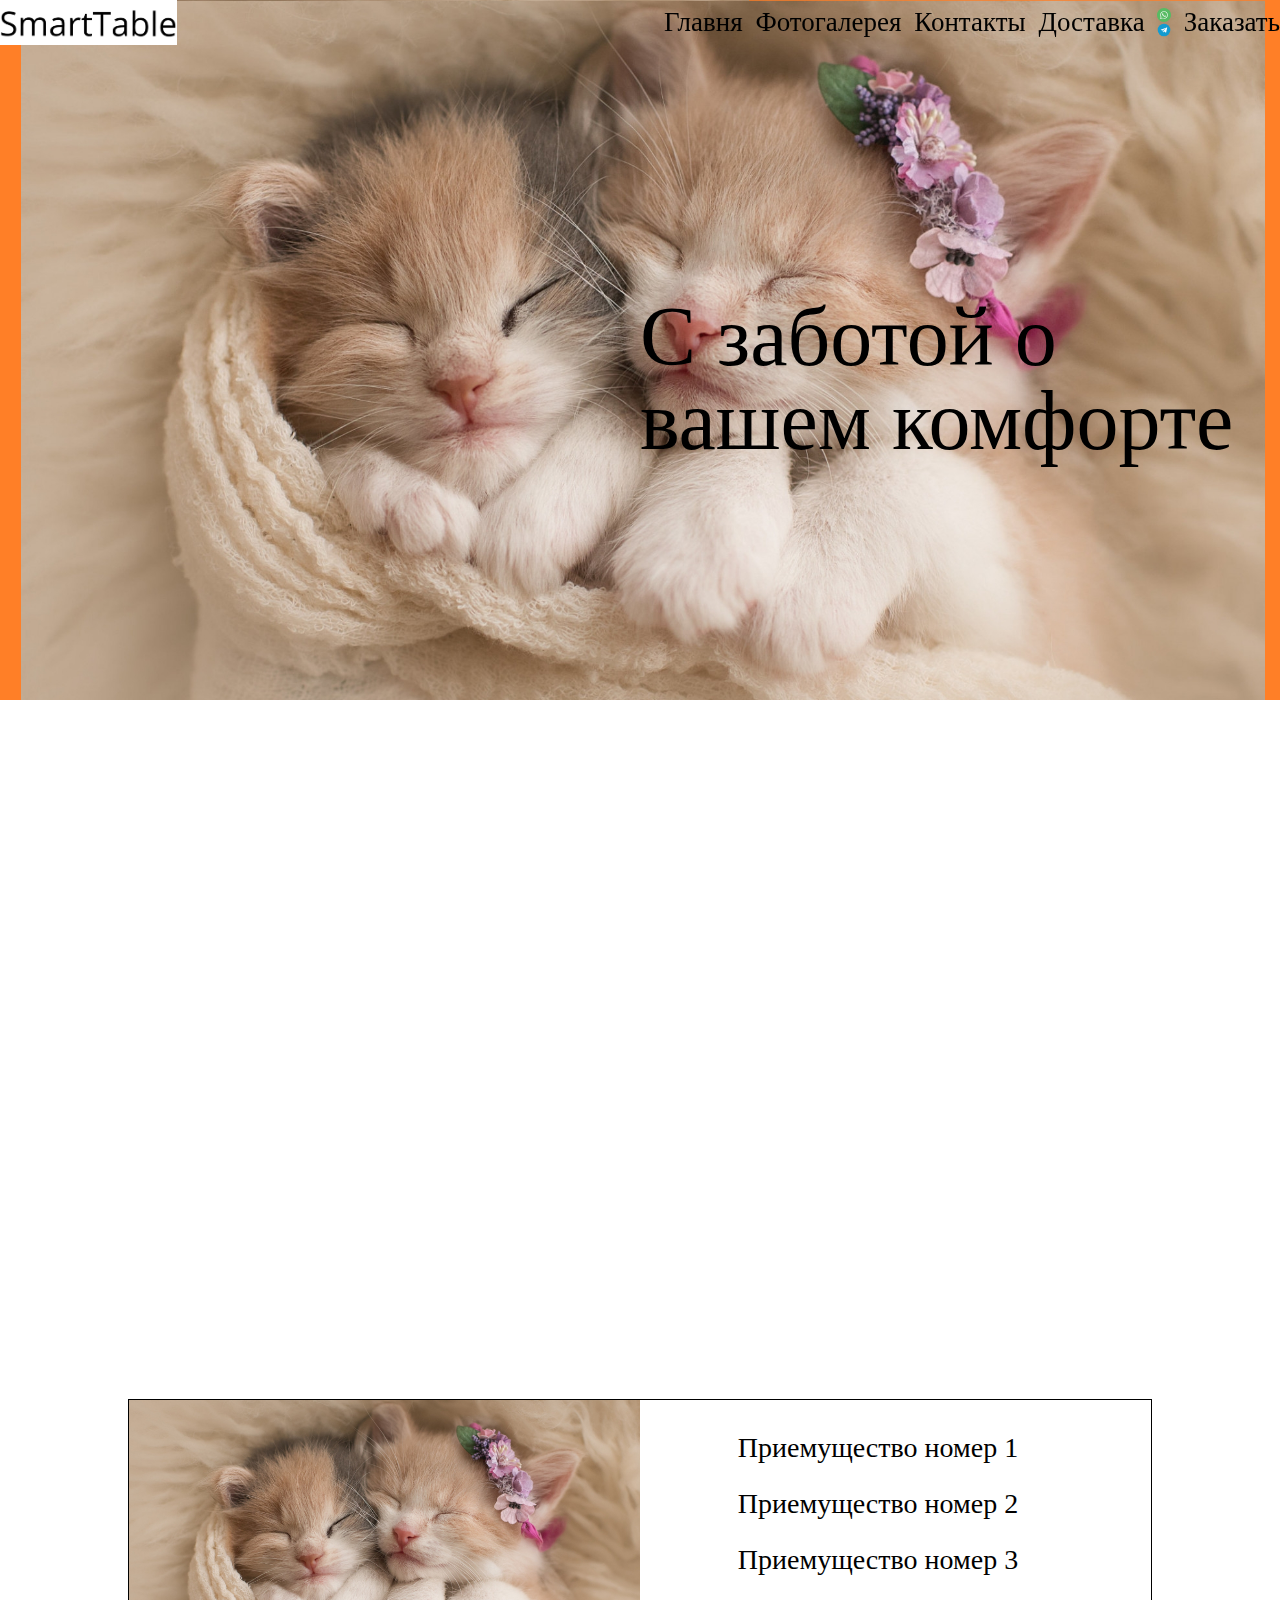
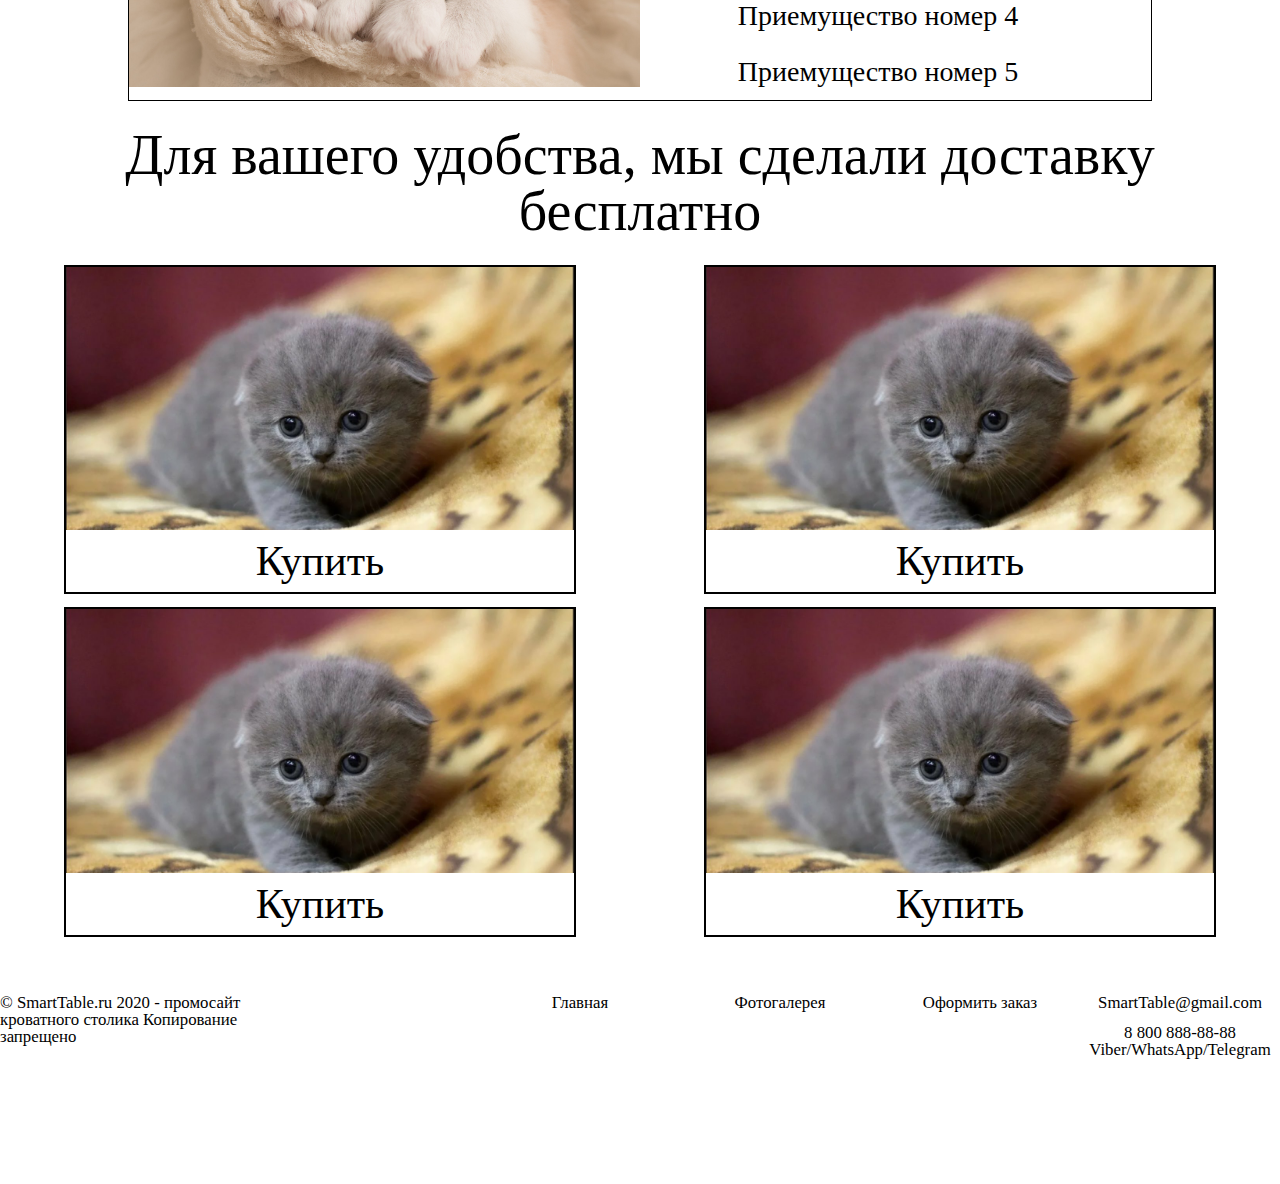
<file: index.html>
<!--Напоминания:
  выставть номера для меседжеров
-->

<!DOCTYPE html>
<html lang="ru">

<head>
  <meta charset="UTF-8" />

  <!--  <meta name="viewport" content="width=device-width" initial-scale=1.0" />-->
  <meta meta name="viewport" content="width=device-width, user-scalable=no" />

  <meta name="description" content="Комфортно есть, не вставая с кровати" />
  <!--Возможна правка description-->
  <meta name="keywords" content="столик для кровати, столик для завтрака, купить, ноутбук в кровать" />
  <!--роде как keywords поисковики уже не используют-->
  <title>SmartTable</title>
  <link rel="stylesheet" href="./css/base.css" />
  <link rel="stylesheet" href="./css/index.css" />
</head>

<body class="backgraund_fone">
  <header>
    <ul class="navigation">
      <div class="li">
        <a href="index.html"><img src="./img/Logo.png" alt="логотип" /></a>
      </div>
      <li class="li"><a href="index.html">Главня</a></li>
      <li class="li"><a href="gallerey.html">Фотогалерея</a></li>
      <li class="li"><a href="contacts.html">Контакты</a></li>
      <li class="li"><a href="delivery.html">Доставка</a></li>
      <div class="li nav_ikons">
        <a title="Whatsapp" href="whatsapp://send?phone=79270000000"><img src="./img/WhatsappIkon.svg"
            alt="Написать в Whatsapp" /></a><br />
        <a title="Telegram" href="https://telegram.me/логинкомпании" target="_blank"><img src="./img/TelegramIkon.svg"
            alt="Написать в Telegram" /></a>
        </a>
      </div>

      <div class="li"><a href="order.html">Заказать</a></div>



    </ul>
    <div class="header_burger">
      <span></span>
    </div>
  </header>
  <main>
    <article>
      <section>
        <h1>С заботой о вашем комфорте</h1>
      </section>
      <section>
        <iframe class="video" width="100%" height="100%" src="https://www.youtube.com/embed/l4_pZKXSwnI" frameborder="0"
          allow="accelerometer; autoplay; encrypted-media; gyroscope; picture-in-picture" allowfullscreen>Видео
          презентация
        </iframe>
      </section>
      <section class="advant">
        <div class="advant_image">
          <img src="./img/BackGraundC.jpg" alt="характеристики" />
        </div>

        <ul class="advant_ul">
          <li>Приемущество номер 1</li>
          <li>Приемущество номер 2</li>
          <li>Приемущество номер 3</li>
          <li>Приемущество номер 4</li>
          <li>Приемущество номер 5</li>
        </ul>
      </section>
      <h2>Для вашего удобства, мы сделали доставку бесплатно</h2>
      <section class="inf_cards">
        <div class="card">
          <img src="./img/mini-cat.jpg" alt="фото цвета" />
          <p class="text_card"><a href="Пусто">Купить</a></p>
        </div>
        <div class="card">
          <img src="./img/mini-cat.jpg" alt="фото цвета" />
          <p class="text_card"><a href="Пусто">Купить</a></p>
        </div>
        <div class="card">
          <img src="./img/mini-cat.jpg" alt="фото цвета" />
          <p class="text_card"><a href="Пусто">Купить</a></p>
        </div>
        <div class="card">
          <img src="./img/mini-cat.jpg" alt="фото цвета" />
          <p class="text_card"><a href="Пусто">Купить</a></p>
        </div>
      </section>
    </article>

    <!-- Кнопки меседжеров для смартфона -->

    <div class="massge_bottoms">
      <a class="telegram_button" title="Telegram" href="https://telegram.me/логинкомпании" target="_blank"><img
          src="./img/TelegramIkon.svg" alt="Написать в Telegram" /></a>
      <a class="whatsapp_button" title="Whatsapp" href="whatsapp://send?phone=79270000000"> <img
          src="./img/WhatsappIkon.svg" alt="Написать в Whatsapp" /></a>
    </div>
    <!-- Кнопка вверх -->
    <a href="#" class="scrollup">Наверх</a>

  </main>
  <footer>
    <div class="l_footer">
      <span class="p_footer">
        © SmartTable.ru 2020 - промосайт кроватного столика Копирование
        запрещено
      </span>
    </div>
    <div class="r_footer">
      <nav>
        <ul class="ul_footer">
          <li class="li_footer"><a href="index.html">Главная</a></li>
          <li class="li_footer"><a href="gallerey.html">Фотогалерея</a></li>
          <li class="li_footer"><a href="order.html">Оформить заказ</a></li>
          <li class="li_footer">SmartTable@gmail.com</li>
          <li class="li_footer">8 800 888-88-88 Viber/WhatsApp/Telegram</li>
        </ul>
      </nav>
    </div>
  </footer>
</body>
<script src="https://ajax.googleapis.com/ajax/libs/jquery/3.5.1/jquery.min.js">

</script>
<script>
  /* Скрипт затемнения фона шапки*/
  window.onscroll = function () {
    var scrolled = window.pageYOffset || document.documentElement.scrollTop; // Получаем положение скролла
    if (scrolled !== 0) {
      // Если прокрутка есть, то делаем блок прозрачным
      document.querySelector(".navigation").style.backgroundColor =
        "rgba(255, 255, 255, 1)";
    } else {
      // Если нет, то делаем его полностью видимым
      document.querySelector(".navigation").style.backgroundColor =
        "rgba(255, 255, 255, 0)";
    }
  };
</script>

<script>
  $(document).ready(function () {
    $('.header_burger').click(function (event) {
      $('.header_burger,.navigation').toggleClass('active');
      $('body').toggleClass('lock');
      document.querySelector(".navigation").style.backgroundColor =
        "rgba(255, 255, 255, 1)";
    });
  });

</script>


<script type="text/javascript">
/* кнопка прокрутки вверх*/
  $(document).ready(function(){
   
  $(window).scroll(function(){
  if ($(this).scrollTop() > 100) {
  $('.scrollup').fadeIn();
  } else {
  $('.scrollup').fadeOut();
  }
  });
   
  $('.scrollup').click(function(){
  $("html, body").animate({ scrollTop: 0 }, 600);
  return false;
  });
   
  });
  </script>


</html>
</file>
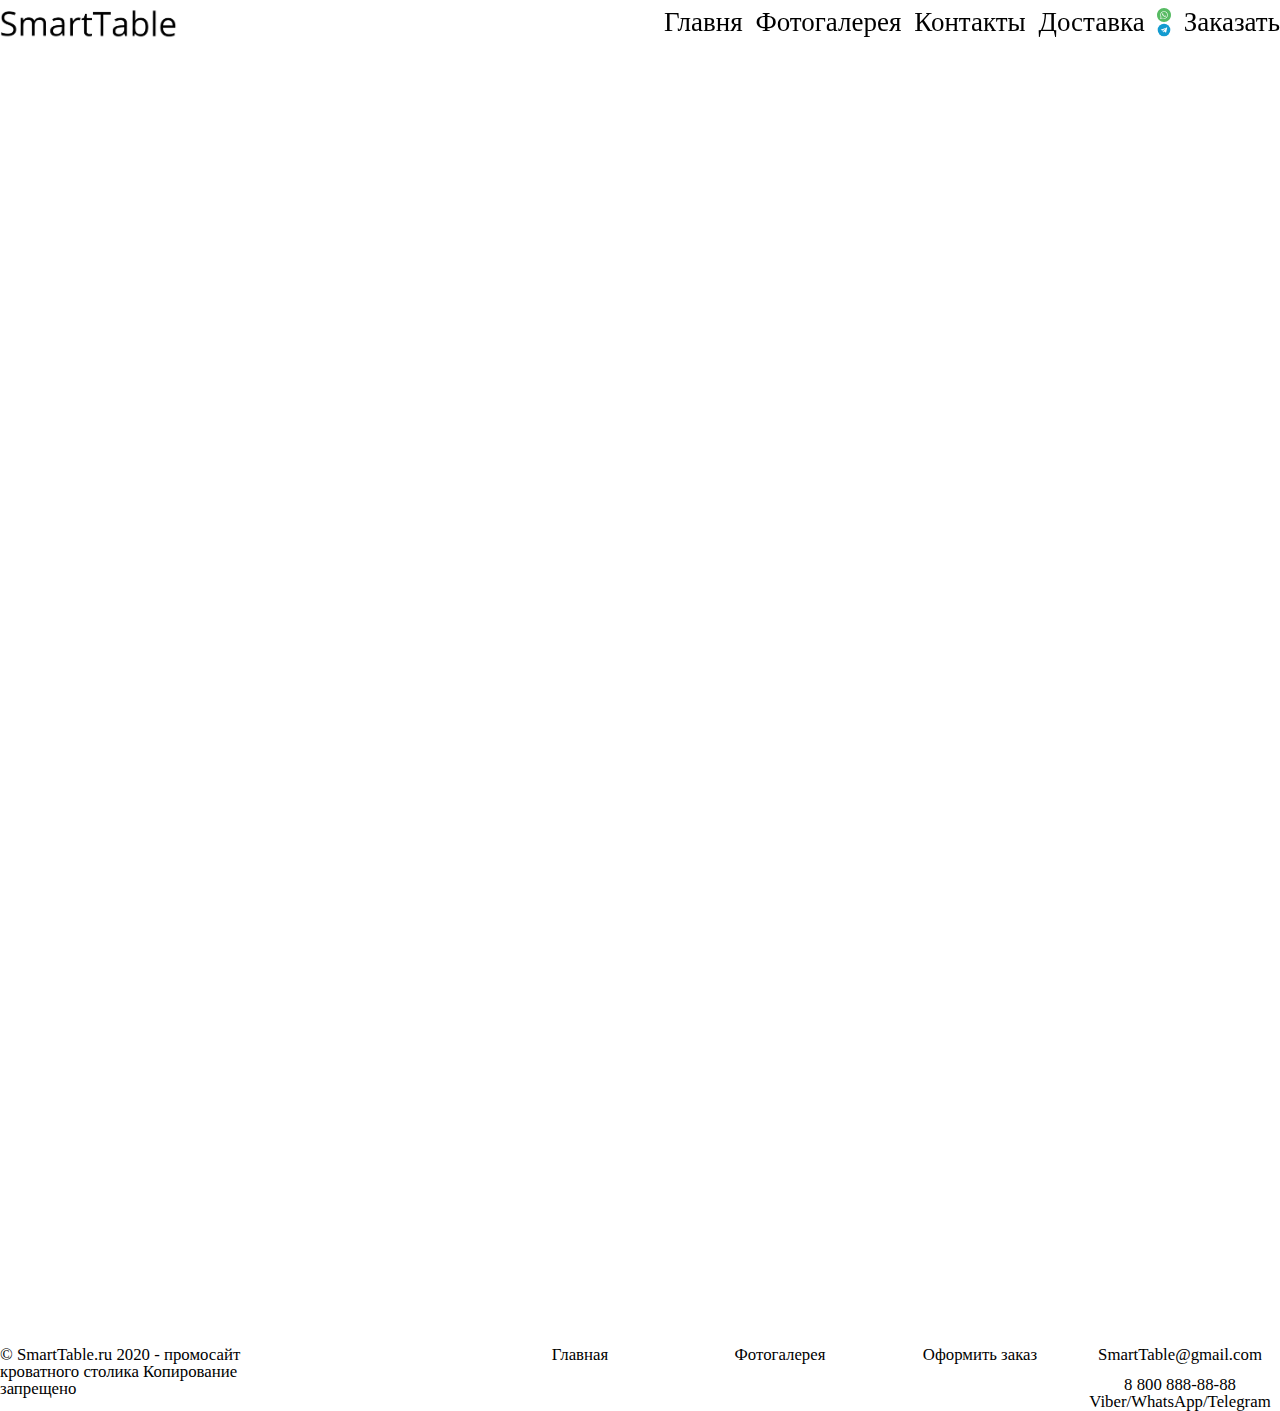
<file: base.html>
<!DOCTYPE html>
<html lang="ru">

<head>
  <meta charset="UTF-8" />

  <!--  <meta name="viewport" content="width=device-width" initial-scale=1.0" />-->
  <meta meta name="viewport" content="width=device-width, user-scalable=no" />

  <meta name="description" content="Комфортно есть, не вставая с кровати" />
  <!--Возможна правка description-->
  <meta name="keywords" content="столик для кровати, столик для завтрака, купить, ноутбук в кровать" />
  <!--роде как keywords поисковики уже не используют-->
  <title>SmartTable</title>
  <link rel="stylesheet" href="./css/base.css" />
</head>

<body>
  <header>
    <ul class="navigation">
      <div class="li">
        <a href="index.html"><img src="./img/Logo.png" alt="логотип" /></a>
      </div>
      <li class="li"><a href="index.html">Главня</a></li>
      <li class="li"><a href="gallerey.html">Фотогалерея</a></li>
      <li class="li"><a href="contacts.html">Контакты</a></li>
      <li class="li"><a href="пусто">Доставка</a></li>
      <div class="li nav_ikons">
        <a title="Whatsapp" href="whatsapp://send?phone=79270000000"><img src="./img/WhatsappIkon.svg"
            alt="Написать в Whatsapp" /></a><br />
        <a title="Telegram" href="https://telegram.me/логинкомпании" target="_blank"><img src="./img/TelegramIkon.svg"
            alt="Написать в Telegram" /></a>
        </a>
      </div>

      <div class="li"><a href="пусто">Заказать</a></div>



    </ul>
    <div class="header_burger">
      <span></span>
    </div>
  </header>

  <!-- Кнопки меседжеров для смартфона -->

  <div class="massge_bottoms">
    <a class="telegram_button" title="Telegram" href="https://telegram.me/логинкомпании" target="_blank"><img
        src="./img/TelegramIkon.svg" alt="Написать в Telegram" /></a>
    <a class="whatsapp_button" title="Whatsapp" href="whatsapp://send?phone=79270000000"> <img
        src="./img/WhatsappIkon.svg" alt="Написать в Whatsapp" /></a>
  </div>

  <main>
<br>
<br>
<br>
<br>
<br>
<br>
<br>
<br>
<br>
<br>
<br>
<br>
<br>
<br>
<br>
<br>
<br>
<br>
<br>
<br>
<br>
<br>
<br>
<br>
<br>
<br>
<br>
<br>
<br>
<br>
<br>
<br>
<br>
<br>
<br>
<br>
<br>
<br>
<br>
<br>
<br>
<br>
<br>
<br>
<br>
<br>
<br>
<br>
<br>
<br>
<br>
<br>
<br>
<br>
<br>
<br>
<br>
<br>
<br>
<br>
<br>
<br>
<br>
<br>
<br>
<br>
<br>
<br>
<br>
<br>
<br>
<br>
<br>
<br>
<br>
<br>
<br>
<br>
<br>
<br>
<br>
<br>
<br>
<br>
<br>
<br>
<br>
<br>
<br>
<br>
<br>
<br>
<br>
  </main>
  <footer>
    <div class="l_footer">
      <span class="p_footer">
        © SmartTable.ru 2020 - промосайт кроватного столика Копирование
        запрещено
      </span>
    </div>
    <div class="r_footer">
      <nav>
        <ul class="ul_footer">
          <li class="li_footer"><a href="">Главная</a></li>
          <li class="li_footer"><a href="">Фотогалерея</a></li>
          <li class="li_footer"><a href="">Оформить заказ</a></li>
          <li class="li_footer">SmartTable@gmail.com</li>
          <li class="li_footer">8 800 888-88-88 Viber/WhatsApp/Telegram</li>
        </ul>
      </nav>
    </div>
  </footer>
</body>

<script src="https://ajax.googleapis.com/ajax/libs/jquery/3.5.1/jquery.min.js">

</script>
<script>
  /* Скрипт затемнения фона шапки*/
  window.onscroll = function () {
    var scrolled = window.pageYOffset || document.documentElement.scrollTop; // Получаем положение скролла
    if (scrolled !== 0) {
      // Если прокрутка есть, то делаем блок прозрачным
      document.querySelector(".navigation").style.backgroundColor =
        "rgba(255, 255, 255, 1)";
    } else {
      // Если нет, то делаем его полностью видимым
      document.querySelector(".navigation").style.backgroundColor =
        "rgba(255, 255, 255, 0)";
    }
  };
</script>

<script>
  $(document).ready(function () {
    $('.header_burger').click(function (event) {
      $('.header_burger,.navigation').toggleClass('active');
      $('body').toggleClass('lock');
      document.querySelector(".navigation").style.backgroundColor =
        "rgba(255, 255, 255, 1)";
    });
  });

</script>

</html>
</file>
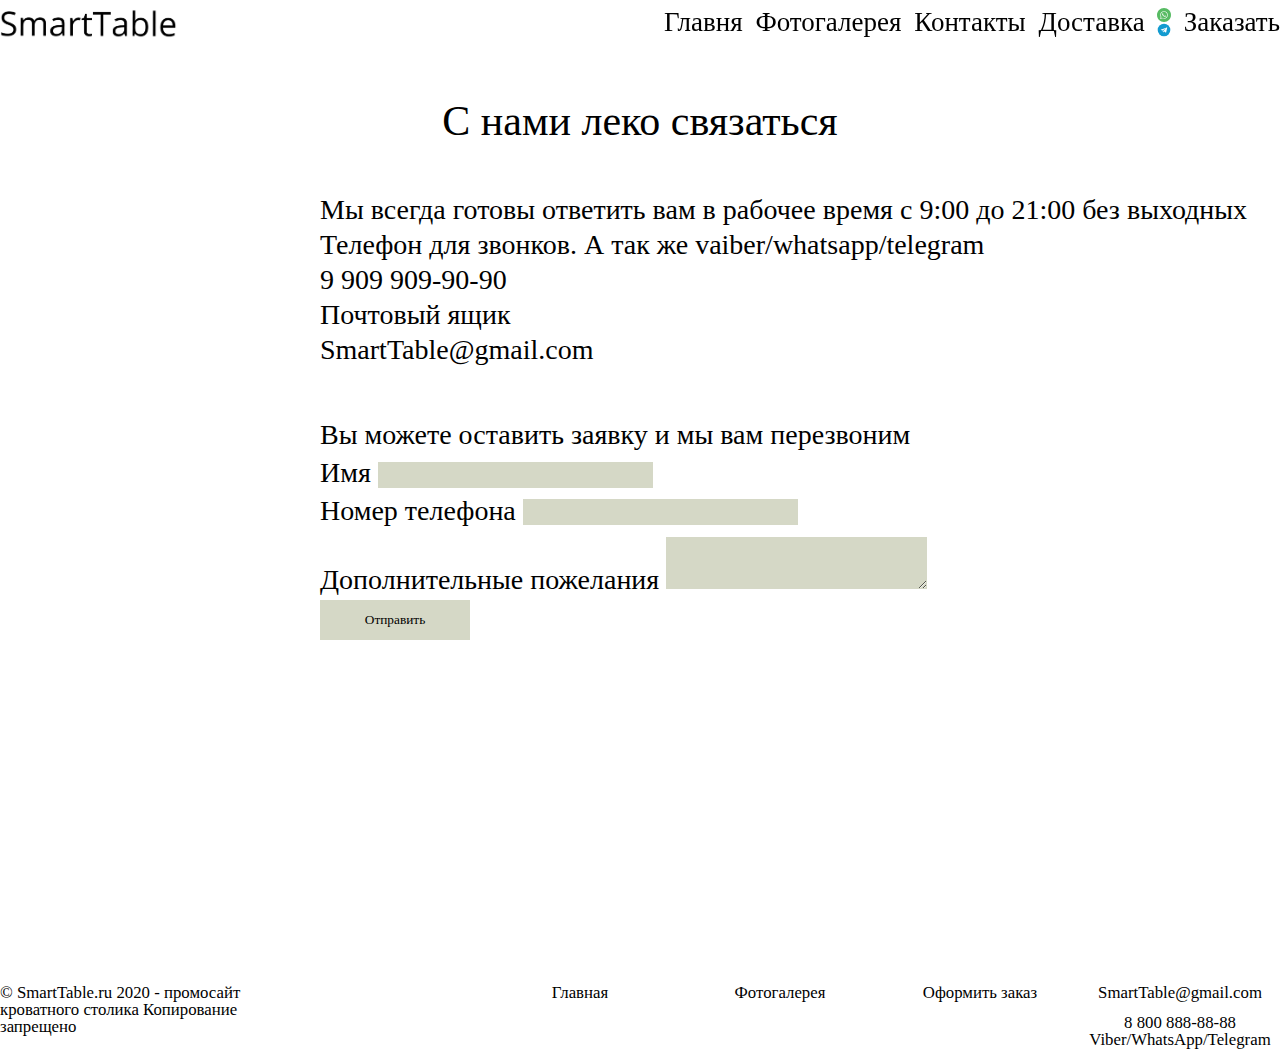
<file: contacts.html>
<!DOCTYPE html>
<html lang="ru">

<head>
  <meta charset="UTF-8" />

  <!--  <meta name="viewport" content="width=device-width" initial-scale=1.0" />-->
  <meta meta name="viewport" content="width=device-width, user-scalable=no" />

  <meta name="description" content="Комфортно есть, не вставая с кровати" />
  <!--Возможна правка description-->
  <meta name="keywords" content="столик для кровати, столик для завтрака, купить, ноутбук в кровать" />
  <!--роде как keywords поисковики уже не используют-->
  <title>SmartTable</title>
  <link rel="stylesheet" href="./css/base.css" />
  <link rel="stylesheet" href="./css/contacts.css" />
</head>

<body>
  <header>
    <ul class="navigation">
      <div class="li">
        <a href="index.html"><img src="./img/Logo.png" alt="логотип" /></a>
      </div>
      <li class="li"><a href="index.html">Главня</a></li>
      <li class="li"><a href="gallerey.html">Фотогалерея</a></li>
      <li class="li"><a href="contacts.html">Контакты</a></li>
      <li class="li"><a href="delivery.html">Доставка</a></li>
      <div class="li nav_ikons">
        <a title="Whatsapp" href="whatsapp://send?phone=79270000000"><img src="./img/WhatsappIkon.svg"
            alt="Написать в Whatsapp" /></a><br />
        <a title="Telegram" href="https://telegram.me/логинкомпании" target="_blank"><img src="./img/TelegramIkon.svg"
            alt="Написать в Telegram" /></a>
        </a>
      </div>

      <div class="li"><a href="order.html">Заказать</a></div>



    </ul>
    <div class="header_burger">
      <span></span>
    </div>
  </header>

  <!-- Кнопки меседжеров для смартфона -->

  <div class="massge_bottoms">
    <a class="telegram_button" title="Telegram" href="https://telegram.me/логинкомпании" target="_blank"><img
        src="./img/TelegramIkon.svg" alt="Написать в Telegram" /></a>
    <a class="whatsapp_button" title="Whatsapp" href="whatsapp://send?phone=79270000000"> <img
        src="./img/WhatsappIkon.svg" alt="Написать в Whatsapp" /></a>
  </div>

  <main>
    <article class="article">
      <h1>С нами леко связаться</h1>
      <section class="contacts">

        <p>Мы всегда готовы ответить вам в рабочее время с 9:00 до 21:00 без выходных
          <br>
          Телефон для звонков. А так же vaiber/whatsapp/telegram </p>
        <p>9 909 909-90-90</p>
        <p>Почтовый ящик</p>
        <p>SmartTable@gmail.com</p>


      </section>
      <section class="form">
        <h2>Вы можете оставить заявку и мы вам перезвоним</h2>
        <form action="https://formspree.io/mjvaarge" method="POST">
          <p>
            <label>Имя</label>
            <input type="text" name="name">
          </p>
          <p>
            <label>Номер телефона</label>
            <input type="tel" name="nomber">
          </p>

          <p>
            <label>Дополнительные пожелания</label>
            <textarea></textarea>
          </p>
          <p>
            <button>
              Отправить
            </button>

          </p>
        </form>
      </section>
    </article>



  </main>
  <footer>
    <div class="l_footer">
      <span class="p_footer">
        © SmartTable.ru 2020 - промосайт кроватного столика Копирование
        запрещено
      </span>
    </div>
    <div class="r_footer">
      <nav>
        <ul class="ul_footer">
          <li class="li_footer"><a href="index.html">Главная</a></li>
          <li class="li_footer"><a href="gallerey.html">Фотогалерея</a></li>
          <li class="li_footer"><a href="order.html">Оформить заказ</a></li>
          <li class="li_footer">SmartTable@gmail.com</li>
          <li class="li_footer">8 800 888-88-88 Viber/WhatsApp/Telegram</li>
        </ul>
      </nav>
    </div>
  </footer>
</body>

<script src="https://ajax.googleapis.com/ajax/libs/jquery/3.5.1/jquery.min.js">

</script>
<script>
  /* Скрипт затемнения фона шапки*/
  window.onscroll = function () {
    var scrolled = window.pageYOffset || document.documentElement.scrollTop; // Получаем положение скролла
    if (scrolled !== 0) {
      // Если прокрутка есть, то делаем блок прозрачным
      document.querySelector(".navigation").style.backgroundColor =
        "rgba(255, 255, 255, 1)";
    } else {
      // Если нет, то делаем его полностью видимым
      document.querySelector(".navigation").style.backgroundColor =
        "rgba(255, 255, 255, 0)";
    }
  };
</script>

<script>
  $(document).ready(function () {
    $('.header_burger').click(function (event) {
      $('.header_burger,.navigation').toggleClass('active');
      $('body').toggleClass('lock');
      document.querySelector(".navigation").style.backgroundColor =
        "rgba(255, 255, 255, 1)";
    });
  });

</script>

</html>
</file>
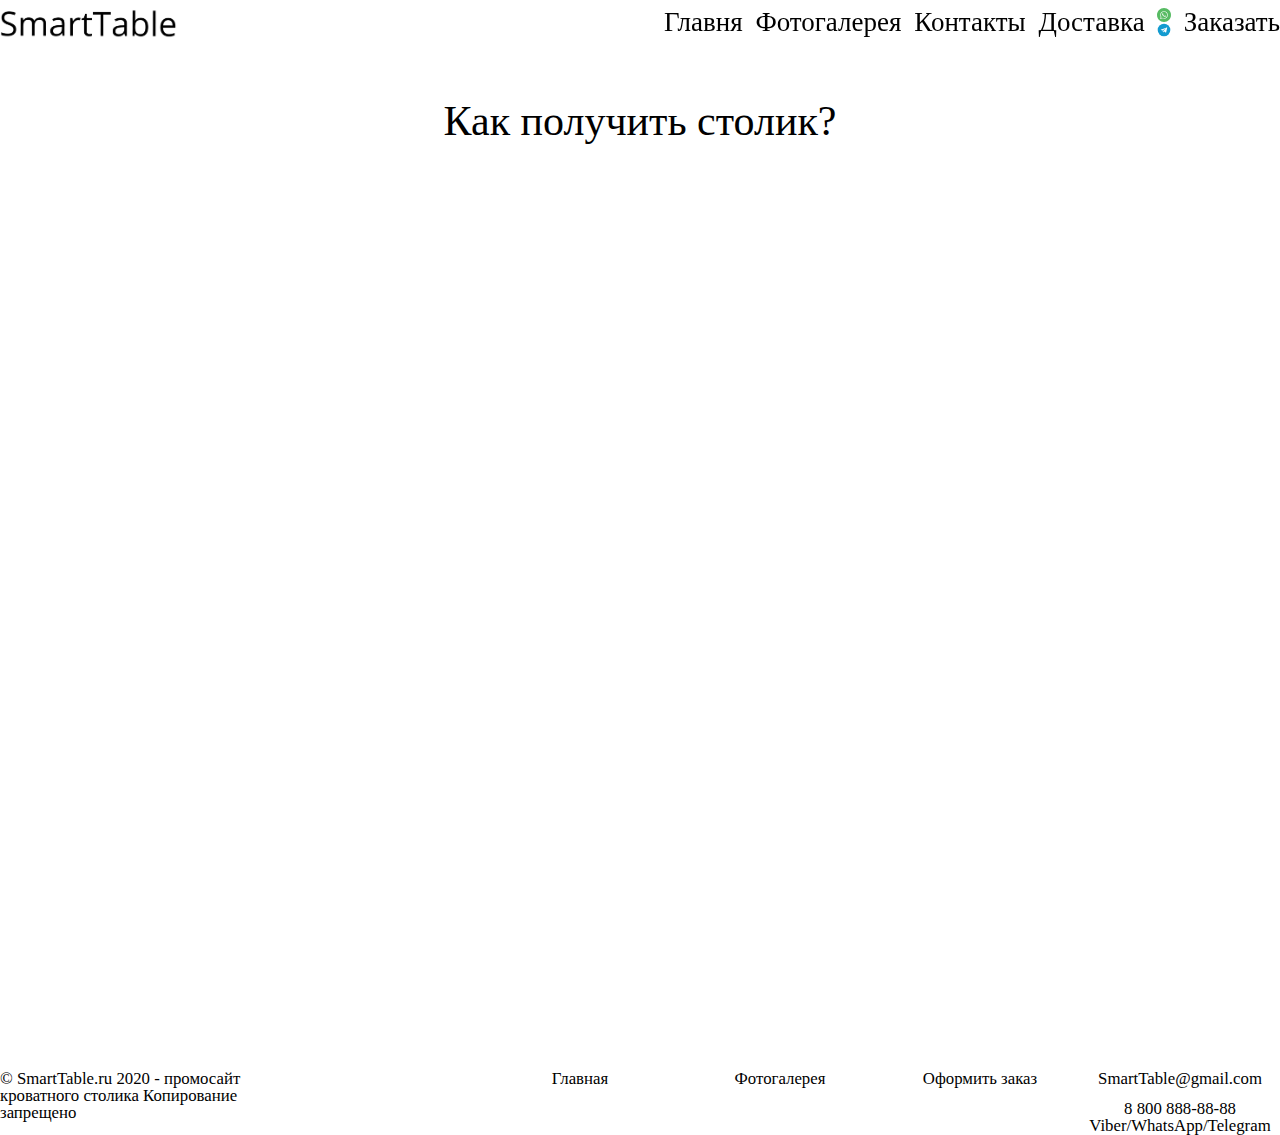
<file: delivery.html>
<!DOCTYPE html>
<html lang="ru">

<head>
  <meta charset="UTF-8" />

  <!--  <meta name="viewport" content="width=device-width" initial-scale=1.0" />-->
  <meta meta name="viewport" content="width=device-width, user-scalable=no" />

  <meta name="description" content="Комфортно есть, не вставая с кровати" />
  <!--Возможна правка description-->
  <meta name="keywords" content="столик для кровати, столик для завтрака, купить, ноутбук в кровать" />
  <!--роде как keywords поисковики уже не используют-->
  <title>SmartTable</title>
  <link rel="stylesheet" href="./css/base.css" />
  <link rel="stylesheet" href="./css/delivery.css" />
  
</head>

<body>
  <header>
    <ul class="navigation">
      <div class="li">
        <a href="index.html"><img src="./img/Logo.png" alt="логотип" /></a>
      </div>
      <li class="li"><a href="index.html">Главня</a></li>
      <li class="li"><a href="gallerey.html">Фотогалерея</a></li>
      <li class="li"><a href="contacts.html">Контакты</a></li>
      <li class="li"><a href="delivery.html">Доставка</a></li>
      <div class="li nav_ikons">
        <a title="Whatsapp" href="whatsapp://send?phone=79270000000"><img src="./img/WhatsappIkon.svg"
            alt="Написать в Whatsapp" /></a><br />
        <a title="Telegram" href="https://telegram.me/логинкомпании" target="_blank"><img src="./img/TelegramIkon.svg"
            alt="Написать в Telegram" /></a>
        </a>
      </div>

      <div class="li"><a href="order.html">Заказать</a></div>



    </ul>
    <div class="header_burger">
      <span></span>
    </div>
  </header>

  <!-- Кнопки меседжеров для смартфона -->

  <div class="massge_bottoms">
    <a class="telegram_button" title="Telegram" href="https://telegram.me/логинкомпании" target="_blank"><img
        src="./img/TelegramIkon.svg" alt="Написать в Telegram" /></a>
    <a class="whatsapp_button" title="Whatsapp" href="whatsapp://send?phone=79270000000"> <img
        src="./img/WhatsappIkon.svg" alt="Написать в Whatsapp" /></a>
  </div>

  <main>

<h1>Как получить столик? </h1>
    

<br>
<br>
<br>
<br>
<br>
<br>
<br>
<br>
<br>
<br>
<br>
<br>
<br>
<br>
<br>
<br>
<br>
<br>
<br>
<br>
<br>
<br>
<br>
<br>
<br>
<br>
<br>
<br>
<br>
<br>
<br>
<br>
<br>
<br>
<br>
<br>
<br>
<br>
<br>
<br>
<br>
<br>
<br>
<br>
<br>
<br>
<br>
<br>
<br>
<br>
<br>
<br>
<br>
<br>
<br>
<br>
  </main>
  <footer>
    <div class="l_footer">
      <span class="p_footer">
        © SmartTable.ru 2020 - промосайт кроватного столика Копирование
        запрещено
      </span>
    </div>
    <div class="r_footer">
      <nav>
        <ul class="ul_footer">
          <li class="li_footer"><a href="index.html">Главная</a></li>
          <li class="li_footer"><a href="gallerey.html">Фотогалерея</a></li>
          <li class="li_footer"><a href="order.html">Оформить заказ</a></li>
          <li class="li_footer">SmartTable@gmail.com</li>
          <li class="li_footer">8 800 888-88-88 Viber/WhatsApp/Telegram</li>
        </ul>
      </nav>
    </div>
  </footer>
</body>

<script src="https://ajax.googleapis.com/ajax/libs/jquery/3.5.1/jquery.min.js">

</script>
<script>
  /* Скрипт затемнения фона шапки*/
  window.onscroll = function () {
    var scrolled = window.pageYOffset || document.documentElement.scrollTop; // Получаем положение скролла
    if (scrolled !== 0) {
      // Если прокрутка есть, то делаем блок прозрачным
      document.querySelector(".navigation").style.backgroundColor =
        "rgba(255, 255, 255, 1)";
    } else {
      // Если нет, то делаем его полностью видимым
      document.querySelector(".navigation").style.backgroundColor =
        "rgba(255, 255, 255, 0)";
    }
  };
</script>

<script>
  $(document).ready(function () {
    $('.header_burger').click(function (event) {
      $('.header_burger,.navigation').toggleClass('active');
      $('body').toggleClass('lock');
      document.querySelector(".navigation").style.backgroundColor =
        "rgba(255, 255, 255, 1)";
    });
  });

</script>

</html>
</file>
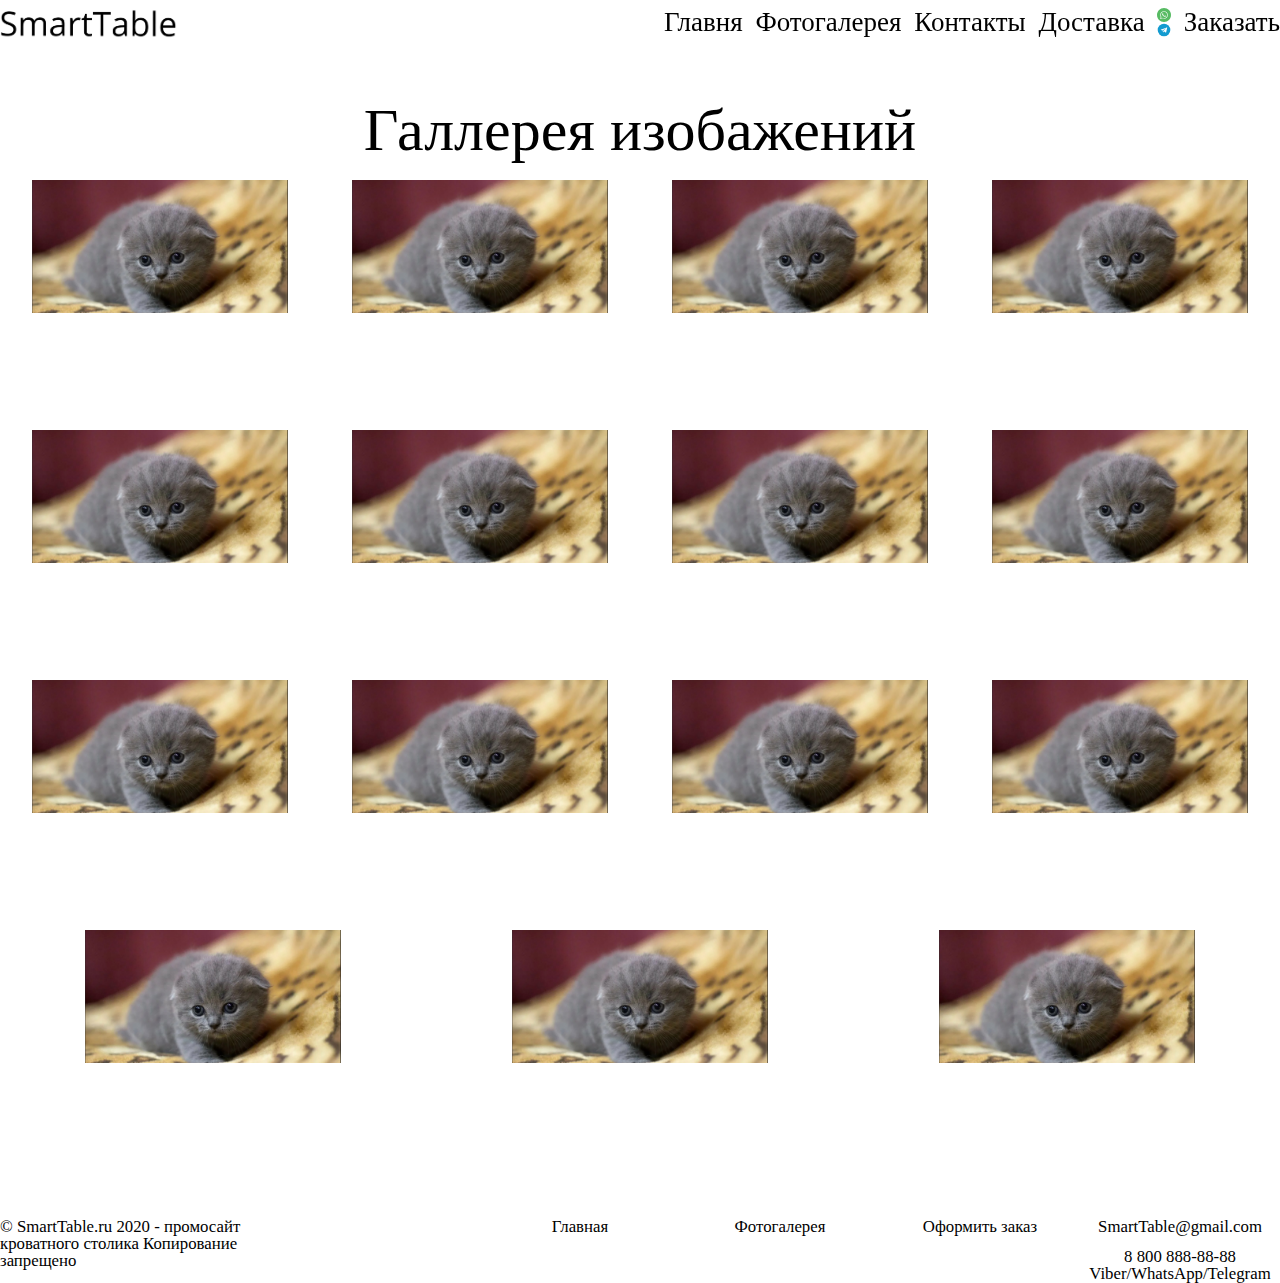
<file: gallerey.html>
<!DOCTYPE html>
<html lang="ru">

<head>
  <meta charset="UTF-8" />

  <!--  <meta name="viewport" content="width=device-width" initial-scale=1.0" />-->
  <meta meta name="viewport" content="width=device-width, user-scalable=no" />

  <meta name="description" content="Комфортно есть, не вставая с кровати" />
  <!--Возможна правка description-->
  <meta name="keywords" content="столик для кровати, столик для завтрака, купить, ноутбук в кровать" />
  <!--роде как keywords поисковики уже не используют-->
  <title>SmartTable</title>
  <link rel="stylesheet" href="./css/base.css" />
  <link rel="stylesheet" href="./css/template.css" />
  <link rel="stylesheet" href="./css/gallerey.css" />
  
</head>

<body>
  <header>
    <ul class="navigation">
      <div class="li">
        <a href="index.html"><img src="./img/Logo.png" alt="логотип" /></a>
      </div>
      <li class="li"><a href="index.html">Главня</a></li>
      <li class="li"><a href="gallerey.html">Фотогалерея</a></li>
      <li class="li"><a href="contacts.html">Контакты</a></li>
      <li class="li"><a href="delivery.html">Доставка</a></li>
      <div class="li nav_ikons">
        <a title="Whatsapp" href="whatsapp://send?phone=79270000000"><img src="./img/WhatsappIkon.svg"
            alt="Написать в Whatsapp" /></a><br />
        <a title="Telegram" href="https://telegram.me/логинкомпании" target="_blank"><img src="./img/TelegramIkon.svg"
            alt="Написать в Telegram" /></a>
        </a>
      </div>

      <div class="li"><a href="order.html">Заказать</a></div>



    </ul>
    <div class="header_burger">
      <span></span>
    </div>
  </header>

  <!-- Кнопки меседжеров для смартфона -->

  <div class="massge_bottoms">
    <a class="telegram_button" title="Telegram" href="https://telegram.me/логинкомпании" target="_blank"><img
        src="./img/TelegramIkon.svg" alt="Написать в Telegram" /></a>
    <a class="whatsapp_button" title="Whatsapp" href="whatsapp://send?phone=79270000000"> <img
        src="./img/WhatsappIkon.svg" alt="Написать в Whatsapp" /></a>
  </div>

  <main>
    <h1>Галлерея изобажений</h1>
    <div class="photos">
      <div class="photo_card"><img class="image" src="./img/mini-cat.jpg"></div>
      <div class="photo_card"><img class="image" src="./img/mini-cat.jpg"></div>
      <div class="photo_card"><img class="image" src="./img/mini-cat.jpg"></div>
      <div class="photo_card"><img class="image" src="./img/mini-cat.jpg"></div>
      <div class="photo_card"><img class="image" src="./img/mini-cat.jpg"></div>
      <div class="photo_card"><img class="image" src="./img/mini-cat.jpg"></div>
      <div class="photo_card"><img class="image" src="./img/mini-cat.jpg"></div>
      <div class="photo_card"><img class="image" src="./img/mini-cat.jpg"></div>
      <div class="photo_card"><img class="image" src="./img/mini-cat.jpg"></div>
      <div class="photo_card"><img class="image" src="./img/mini-cat.jpg"></div>
      <div class="photo_card"><img class="image" src="./img/mini-cat.jpg"></div>
      <div class="photo_card"><img class="image" src="./img/mini-cat.jpg"></div>
      <div class="photo_card"><img class="image" src="./img/mini-cat.jpg"></div>
      <div class="photo_card"><img class="image" src="./img/mini-cat.jpg"></div>
      <div class="photo_card"><img class="image" src="./img/mini-cat.jpg"></div>
    </div>

    <br>
  </main>
  <footer>
    <div class="l_footer">
      <span class="p_footer">
        © SmartTable.ru 2020 - промосайт кроватного столика Копирование
        запрещено
      </span>
    </div>
    <div class="r_footer">
      <nav>
        <ul class="ul_footer">
          <li class="li_footer"><a href="index.html">Главная</a></li>
          <li class="li_footer"><a href="gallerey.html">Фотогалерея</a></li>
          <li class="li_footer"><a href="order.html">Оформить заказ</a></li>
          <li class="li_footer">SmartTable@gmail.com</li>
          <li class="li_footer">8 800 888-88-88 Viber/WhatsApp/Telegram</li>
        </ul>
      </nav>
    </div>
  </footer>
</body>

<script src="https://ajax.googleapis.com/ajax/libs/jquery/3.5.1/jquery.min.js">

</script>
<script>
  /* Скрипт затемнения фона шапки*/
  window.onscroll = function () {
    var scrolled = window.pageYOffset || document.documentElement.scrollTop; // Получаем положение скролла
    if (scrolled !== 0) {
      // Если прокрутка есть, то делаем блок прозрачным
      document.querySelector(".navigation").style.backgroundColor =
        "rgba(255, 255, 255, 1)";
    } else {
      // Если нет, то делаем его полностью видимым
      document.querySelector(".navigation").style.backgroundColor =
        "rgba(255, 255, 255, 0)";
    }
  };
</script>

<script>
  $(document).ready(function () {
    $('.header_burger').click(function (event) {
      $('.header_burger,.navigation').toggleClass('active');
      $('body').toggleClass('lock');
      document.querySelector(".navigation").style.backgroundColor =
        "rgba(255, 255, 255, 1)";
    });
  });

</script>

<script>
  $(document).ready(function () { // Ждём загрузки страницы

    $(".image").click(function () {	// Событие клика на маленькое изображение
      var img = $(this);	// Получаем изображение, на которое кликнули
      var src = img.attr('src'); // Достаем из этого изображения путь до картинки
      $("body").append("<div class='popup'>" + //Добавляем в тело документа разметку всплывающего окна
        "<div class='popup_bg'></div>" + // Блок, который будет служить фоном затемненным
        "<img src='" + src + "' class='popup_img' />" + // Само увеличенное фото
        "</div>");
      $(".popup").fadeIn(800); // Медленно выводим изображение
      $(".popup_bg").click(function () {	// Событие клика на затемненный фон	   
        $(".popup").fadeOut(800);	// Медленно убираем всплывающее окно
        setTimeout(function () {	// Выставляем таймер
          $(".popup").remove(); // Удаляем разметку всплывающего окна
        }, 800);
      });
    });

  });
</script>

</html>
</file>
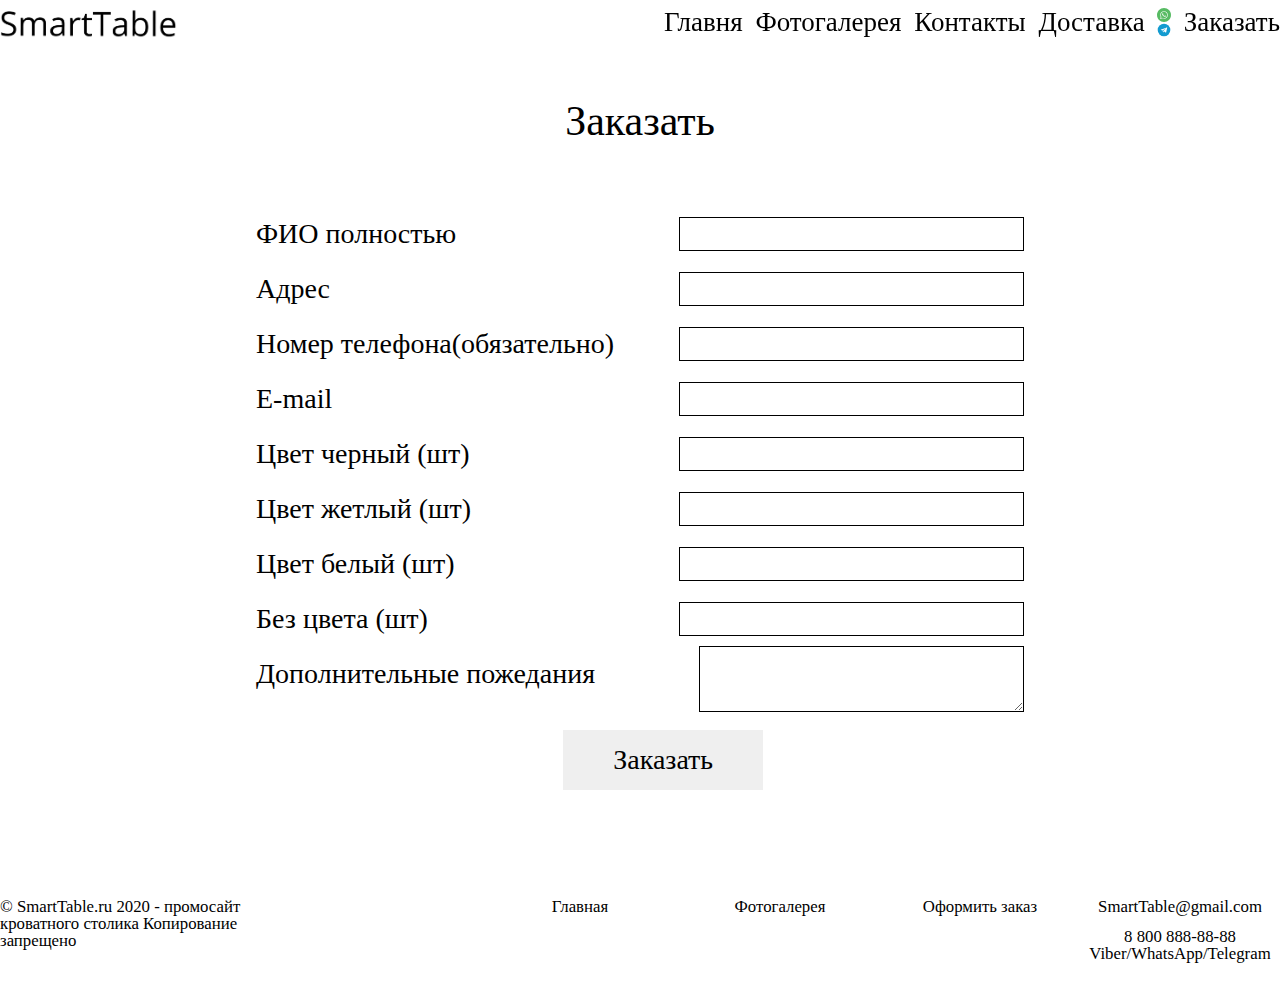
<file: order.html>
<!DOCTYPE html>
<html lang="ru">

<head>
  <meta charset="UTF-8" />

  <!--  <meta name="viewport" content="width=device-width" initial-scale=1.0" />-->
  <meta meta name="viewport" content="width=device-width, user-scalable=no" />

  <meta name="description" content="Комфортно есть, не вставая с кровати" />
  <!--Возможна правка description-->
  <meta name="keywords" content="столик для кровати, столик для завтрака, купить, ноутбук в кровать" />
  <!--роде как keywords поисковики уже не используют-->
  <title>SmartTable</title>
  <link rel="stylesheet" href="./css/base.css" />
  <link rel="stylesheet" href="./css/order.css" />
</head>

<body>
  <header>
    <ul class="navigation">
      <div class="li">
        <a href="index.html"><img src="./img/Logo.png" alt="логотип" /></a>
      </div>
      <li class="li"><a href="index.html">Главня</a></li>
      <li class="li"><a href="gallerey.html">Фотогалерея</a></li>
      <li class="li"><a href="contacts.html">Контакты</a></li>
      <li class="li"><a href="delivery.html">Доставка</a></li>
      <div class="li nav_ikons">
        <a title="Whatsapp" href="whatsapp://send?phone=79270000000"><img src="./img/WhatsappIkon.svg"
            alt="Написать в Whatsapp" /></a><br />
        <a title="Telegram" href="https://telegram.me/логинкомпании" target="_blank"><img src="./img/TelegramIkon.svg"
            alt="Написать в Telegram" /></a>
        </a>
      </div>

      <div class="li"><a href="order.html">Заказать</a></div>



    </ul>
    <div class="header_burger">
      <span></span>
    </div>
  </header>

  <!-- Кнопки меседжеров для смартфона -->

  <div class="massge_bottoms">
    <a class="telegram_button" title="Telegram" href="https://telegram.me/логинкомпании" target="_blank"><img
        src="./img/TelegramIkon.svg" alt="Написать в Telegram" /></a>
    <a class="whatsapp_button" title="Whatsapp" href="whatsapp://send?phone=79270000000"> <img
        src="./img/WhatsappIkon.svg" alt="Написать в Whatsapp" /></a>
  </div>

  <main>
    <article>
      <section>
        <h1>Заказать</h1>
        <form action="https://formspree.io/mjvaarge" method="POST">
          <p>
            <label>ФИО полностью</label>
            <input type="text" name="name">
          </p>
          <p>
            <label>Адрес</label>
            <input type="text" name="addres" </p>
          <p>
            <label>Номер телефона(обязательно)</label>
            <input type="tel" name="nomber" </p>
          <p>
            <label>E-mail</label>
            <input type="email" name="email">
          </p>
          <p>
            <label>Цвет черный (шт) </label>
            <input type="number" min="0" step="1" name="black_color">
          </p>
          <p>
            <label>Цвет жетлый (шт) </label>
            <input type="number" min="0" step="1" name="yellow_color">
          </p>
          <p>
            <label>Цвет белый (шт) </label>
            <input type="number" min="0" step="1" name="white_color">
          </p>
          <p>
            <label>Без цвета (шт) </label>
            <input type="number" min="0" step="1" name="no_color">
          </p>
          <p>

          <p>
            <label>Дополнительные пожедания</label>
            <textarea></textarea>
          </p>

          <button>
            Заказать
          </button>


        </form>
      </section>
    </article>

  </main>
  <footer>
    <div class="l_footer">
      <span class="p_footer">
        © SmartTable.ru 2020 - промосайт кроватного столика Копирование
        запрещено
      </span>
    </div>
    <div class="r_footer">
      <nav>
        <ul class="ul_footer">
          <li class="li_footer"><a href="index.html">Главная</a></li>
          <li class="li_footer"><a href="gallerey.html">Фотогалерея</a></li>
          <li class="li_footer"><a href="order.html">Оформить заказ</a></li>
          <li class="li_footer">SmartTable@gmail.com</li>
          <li class="li_footer">8 800 888-88-88 Viber/WhatsApp/Telegram</li>
        </ul>
      </nav>
    </div>
  </footer>
</body>

<script src="https://ajax.googleapis.com/ajax/libs/jquery/3.5.1/jquery.min.js">

</script>
<script>
  /* Скрипт затемнения фона шапки*/
  window.onscroll = function () {
    var scrolled = window.pageYOffset || document.documentElement.scrollTop; // Получаем положение скролла
    if (scrolled !== 0) {
      // Если прокрутка есть, то делаем блок прозрачным
      document.querySelector(".navigation").style.backgroundColor =
        "rgba(255, 255, 255, 1)";
    } else {
      // Если нет, то делаем его полностью видимым
      document.querySelector(".navigation").style.backgroundColor =
        "rgba(255, 255, 255, 0)";
    }
  };
</script>

<script>
  $(document).ready(function () {
    $('.header_burger').click(function (event) {
      $('.header_burger,.navigation').toggleClass('active');
      $('body').toggleClass('lock');
      document.querySelector(".navigation").style.backgroundColor =
        "rgba(255, 255, 255, 1)";
    });
  });

</script>

</html>
</file>
<file: css/base.css>
@charset "UTF-8";
* {
  padding: 0;
  margin: 0;
  border: 0;
}

*,
*:before,
*:after {
  -webkit-box-sizing: border-box;
  box-sizing: border-box;
}

:focus,
:active {
  outline: none;
}

a:focus,
a:active {
  outline: none;
}

nav,
footer,
header,
aside {
  display: block;
}

html,
body {
  height: 100%;
  width: 100%;
  font-size: 100%;
  line-height: 1;
  font-size: 14px;
  -ms-text-size-adjust: 100%;
  -moz-text-size-adjust: 100%;
  -webkit-text-size-adjust: 100%;
}

input,
button,
textarea {
  font-family: inherit;
}

input::-ms-clear {
  display: none;
}

button {
  cursor: pointer;
}

button::-moz-focus-inner {
  padding: 0;
  border: 0;
}

a,
a:visited {
  text-decoration: none;
  color: black;
}

a:hover {
  text-decoration: none;
}

ul,
li {
  list-style: none;
}

img {
  vertical-align: top;
}

h1,
h2,
h3,
h4,
h5,
h6 {
  font-size: inherit;
  font-weight: 400;
}

/*конец обнуления*/
body {
  max-width: 1920px;
  font-size: 100%;
  margin: auto;
}

.navigation {
  height: 45px;
  display: -webkit-box;
  display: -ms-flexbox;
  display: flex;
  -webkit-box-pack: end;
      -ms-flex-pack: end;
          justify-content: flex-end;
  -ms-flex-line-pack: stretch;
      align-content: stretch;
  -webkit-box-align: center;
      -ms-flex-align: center;
          align-items: center;
  background-color: rgba(255, 255, 255, 0);
  position: fixed;
  top: 0;
  left: 0;
  width: 100%;
}

.navigation .li {
  -webkit-box-pack: right;
      -ms-flex-pack: right;
          justify-content: right;
  margin-right: 1%;
  font-size: 27px;
}

.navigation .li:first-child {
  -ms-flex-item-align: start;
      align-self: flex-start;
  margin-right: auto;
  height: 100%;
}

.navigation .li:first-child img {
  height: 100%;
  width: auto;
}

.navigation .li:last-child {
  margin-right: 0;
}

.navigation .nav_ikons {
  max-height: 50px;
}

.navigation .nav_ikons img {
  height: 0.5em;
  display: block;
  margin: -12.85714px 0;
}

/* стили для теляа*/
/*стили для подвала*/
footer {
  width: 100%;
  height: 100px;
  display: inline-block;
  font-size: 1.2em;
}

.l_footer {
  float: left;
  width: 20%;
  margin: 45.45455px 30px auto 0;
  text-align: left;
}

.r_footer {
  margin-top: 45.45455px;
  float: right;
  display: block;
  width: 65%;
}

.ul_footer {
  width: 100%;
  height: 30px;
  display: -webkit-box;
  display: -ms-flexbox;
  display: flex;
  -ms-flex-wrap: wrap;
      flex-wrap: wrap;
  -webkit-box-pack: end;
      -ms-flex-pack: end;
          justify-content: flex-end;
}

.li_footer {
  text-align: center;
  width: 200px;
  height: 30px;
}

.massge_bottoms {
  position: fixed;
  bottom: 0;
  width: 100%;
  height: 40px;
  display: none;
}

@media (max-width: 767px) {
  body.lock {
    overflow: hidden;
  }
  .header_burger {
    display: block;
    position: fixed;
    top: 3px;
    right: 1px;
    width: 30px;
    height: 20px;
    z-index: 3;
  }
  .header_burger span {
    position: absolute;
    background-color: black;
    left: 0;
    width: 100%;
    height: 2px;
    top: 9px;
    -webkit-transition: all 0.3s ease 0s;
    transition: all 0.3s ease 0s;
  }
  .header_burger:before,
  .header_burger:after {
    content: '';
    background-color: black;
    position: absolute;
    width: 100%;
    height: 2px;
    left: 0;
    -webkit-transition: all 0.3s ease 0s;
    transition: all 0.3s ease 0s;
  }
  .header_burger:before {
    top: 0;
  }
  .header_burger::after {
    bottom: 0;
  }
  .header_burger.active:before {
    -webkit-transform: rotate(45deg);
            transform: rotate(45deg);
    top: 9px;
  }
  .header_burger.active:after {
    -webkit-transform: rotate(-45deg);
            transform: rotate(-45deg);
    bottom: 9px;
  }
  .header_burger.active span {
    -webkit-transform: scale(0);
            transform: scale(0);
  }
  .nav_ikons {
    display: none;
  }
  .navigation {
    z-index: 3;
    background-color: white;
    -webkit-box-orient: vertical;
    -webkit-box-direction: normal;
        -ms-flex-direction: column;
            flex-direction: column;
    height: 80%;
    -webkit-box-pack: justify;
        -ms-flex-pack: justify;
            justify-content: space-between;
    top: -100%;
    -webkit-transition: all 0.3s ease 0s;
    transition: all 0.3s ease 0s;
  }
  .navigation .li:first-child {
    height: 50px;
    padding: 0;
    -ms-flex-item-align: center;
        -ms-grid-row-align: center;
        align-self: center;
  }
  .navigation.active {
    top: 0;
  }
  .massge_bottoms {
    display: -webkit-box;
    display: -ms-flexbox;
    display: flex;
  }
  .massge_bottoms a {
    display: block;
  }
  .telegram_button, .whatsapp_button {
    width: 50%;
    text-align: center;
  }
  .telegram_button img, .whatsapp_button img {
    height: 100%;
  }
  .telegram_button {
    background-color: blue;
  }
  .whatsapp_button {
    background-color: chartreuse;
  }
  /* стили для теляа*/
  /*стили для подвала*/
  footer {
    margin-top: 2%;
    width: 100%;
    height: 300px;
    font-size: 1.2em;
    display: -webkit-box;
    display: -ms-flexbox;
    display: flex;
    -webkit-box-orient: vertical;
    -webkit-box-direction: reverse;
        -ms-flex-flow: column-reverse;
            flex-flow: column-reverse;
    margin-top: 20%;
  }
  .l_footer {
    width: 100%;
    text-align: center;
    height: 60%;
  }
  .r_footer {
    margin-top: 0;
    height: 80%;
    width: 100%;
    text-align: left;
  }
  .ul_footer {
    width: 100%;
    height: 30px;
    display: -webkit-box;
    display: -ms-flexbox;
    display: flex;
    -ms-flex-wrap: wrap;
        flex-wrap: wrap;
    -webkit-box-pack: center;
        -ms-flex-pack: center;
            justify-content: center;
  }
  .li_footer {
    text-align: center;
    width: 200px;
    height: 30px;
  }
}
</file>
<file: css/index.css>
@charset "UTF-8";
h1 {
  font-size: 6em;
  padding-top: 420px;
  padding-left: 50%;
  text-align: left;
}

.backgraund_fone {
  margin-top: -125px;
  max-width: 100%;
  height: 700px;
  background-image: url(../img/BackGraundCat.png);
  /* фоновое изображение сверху */
  background-position: top center;
  /* Положение фона */
  background-repeat: no-repeat;
  /* Отменяем повторение фона */
  background-size: auto 700px;
}

.video {
  display: block;
  width: 900px;
  height: 600px;
  margin: auto;
  margin-top: 280px;
}

.advant {
  display: -webkit-box;
  display: -ms-flexbox;
  display: flex;
  width: 80%;
  margin: auto;
  margin-top: 2em;
  border: 1px solid black;
  height: 50%;
  font-size: 2em;
}

.advant img {
  width: 100%;
}

.advant_image,
.advant_ul {
  width: 50%;
}

.advant_ul {
  text-align: right;
  padding: 2% 13% 0 0;
  line-height: 200%;
}

h2 {
  margin-top: 2%;
  text-align: center;
  font-size: 4em;
}

.inf_cards {
  margin-top: 2%;
  display: -webkit-box;
  display: -ms-flexbox;
  display: flex;
  -ms-flex-flow: wrap;
      flex-flow: wrap;
  width: 100%;
}

.card {
  width: 40%;
  margin: 0 5% 1% 5%;
  border: 2px solid black;
  text-align: center;
  font-size: 3em;
}

.card img {
  width: 100%;
}

.card p {
  padding: 10px 10px 10px 10px;
}

.scrollup {
  width: 40px;
  height: 40px;
  opacity: 0.3;
  position: fixed;
  bottom: 50px;
  right: 100px;
  display: none;
  text-indent: -9999px;
  background: url(../img/icon_top.png) no-repeat;
}

@media (max-width: 767px) {
  h1 {
    font-size: 3em;
    padding-top: 210px;
    padding-left: 0%;
    text-align: center;
  }
  .video {
    display: block;
    width: 100%;
    height: 175px;
    margin-top: 140px;
  }
  .backgraund_fone {
    margin-top: -125px;
    max-width: 100%;
    background-image: url(../img/BackGraundCat.png);
    /* фоновое изображение сверху */
    background-position: top center;
    /* Положение фона */
    background-repeat: no-repeat;
    /* Отменяем повторение фона */
    background-size: auto 350px;
  }
  .advant {
    display: -webkit-box;
    display: -ms-flexbox;
    display: flex;
    -ms-flex-wrap: wrap;
        flex-wrap: wrap;
    width: 100%;
    margin: auto;
    margin-top: 20%;
    height: 50%;
    font-size: 1.6em;
  }
  .advant img {
    width: 100%;
  }
  .advant_image,
  .advant_ul {
    width: 100%;
  }
  .advant_ul {
    text-align: center;
    padding: 2% 0 0 0;
    line-height: 200%;
  }
  h2 {
    margin-top: 20%;
    text-align: center;
    font-size: 2em;
  }
  .inf_cards {
    margin-top: 2%;
    display: -webkit-box;
    display: -ms-flexbox;
    display: flex;
    -ms-flex-flow: wrap;
        flex-flow: wrap;
    width: 95%;
    margin: 0 auto;
  }
  .card {
    width: 100%;
    margin: 0 5% 1% 5%;
    border: 1px solid black;
    text-align: center;
    font-size: 2em;
  }
  .card img {
    width: 100%;
  }
  .card p {
    padding: 10px 10px 10px 10px;
  }
  .scrollup {
    right: 10px;
  }
}
</file>
<file: css/contacts.css>
.article {
  margin: 100px auto 300px;
  text-align: left;
}

h1 {
  font-size: 3em;
  padding-left: 0;
  text-align: center;
}

.contacts, .form {
  padding-left: 25%;
  margin-top: 50px;
  line-height: 35px;
  font-size: 2em;
}

input, textarea {
  margin-top: 1%;
  background-color: #d5d8c6;
  font-size: 0.8em;
}

button {
  width: 150px;
  height: 40px;
  background-color: #d5d8c6;
}

@media (max-width: 767px) {
  .article {
    margin: 30px auto 100px;
    text-align: center;
  }
  h1 {
    font-size: 2em;
  }
  .contacts, .form {
    padding-left: 0;
    margin-top: 20px;
    line-height: 35px;
    font-size: 1.5em;
  }
}
</file>
<file: css/delivery.css>
h1 {
  margin: 100px auto;
  text-align: center;
  font-size: 3em;
}
</file>
<file: css/template.css>
.image {
	
	float:left;
	cursor:pointer;
	
}

.popup {
	position: fixed;
	height:100%;
	width:100%;
	top:0;
	left:0;
	display:none;
	text-align:center;
	
}

.popup_bg {
	background:rgba(0,0,0,0.4);
	position:absolute;
	z-index:9;
	height:100%;
	width:100%;
}


.popup_img {
	position: relative;
	margin:0 auto;
	z-index:10;
	max-height:94%;
	max-width:94%;
	margin:100px 0 0 0;
}
</file>
<file: css/gallerey.css>
body {
  max-width: 1920px;
  font-size: 100%;
  margin: auto;
}

h1 {
  margin-top: 100px;
  font-size: 60px;
  text-align: center;
}

.photos {
  display: -webkit-box;
  display: -ms-flexbox;
  display: flex;
  -webkit-box-align: start;
      -ms-flex-align: start;
          align-items: flex-start;
  -ms-flex-wrap: wrap;
      flex-wrap: wrap;
  -ms-flex-pack: distribute;
      justify-content: space-around;
  width: 100%;
  height: 1000px;
  margin: 0 auto;
  -webkit-box-ordinal-group: 3;
      -ms-flex-order: 2px solid black;
          order: 2px solid black;
}

.photo_card {
  width: 20%;
  margin: 20px 20px;
}

.photo_card img {
  width: 100%;
}

@media (max-width: 767px) {
  h1 {
    margin-top: 20px;
    font-size: 60px;
    text-align: center;
  }
  .photos {
    display: -webkit-box;
    display: -ms-flexbox;
    display: flex;
    width: 100%;
    height: 400%;
    margin: 0 auto;
  }
  .photo_card {
    width: 80%;
    margin: 20px auto;
  }
  img {
    width: 100%;
  }
}
</file>
<file: css/order.css>
h1 {
  margin-top: 100px;
  text-align: center;
  font-size: 3em;
}

form {
  width: 60%;
  margin: 5% auto 5%;
  font-size: 2em;
  line-height: 55px;
}

input, textarea {
  border: 1px solid black;
  font-size: 1em;
}

p {
  clear: both;
  text-align: right;
}

label {
  float: left;
}

button {
  height: 60px;
  width: 200px;
  font-size: 100%;
  margin-left: 40%;
}

@media (max-width: 767px) {
  h1 {
    margin-top: 10%;
  }
  form {
    width: 90%;
    margin: 5% auto;
    line-height: 40px;
  }
  p {
    text-align: center;
  }
  input, textarea {
    border: 1px solid black;
    font-size: 1em;
    width: 100%;
  }
  label {
    float: none;
  }
  button {
    width: 100%;
    margin: 3% auto;
  }
}
</file>
